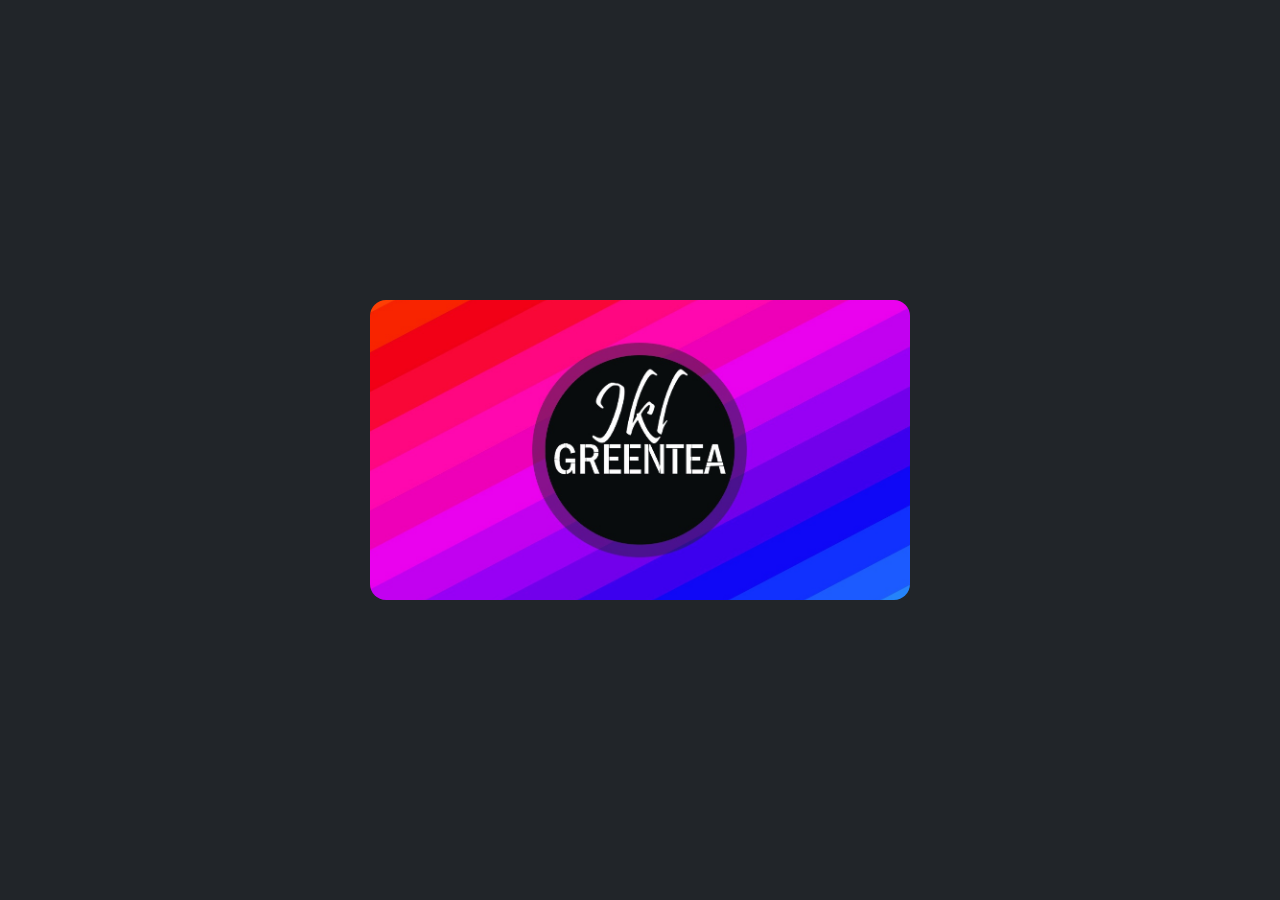
<file: index.html>
<!DOCTYPE html>
<html lang="ru">
  <head>
    <meta charset="utf-8">
    <meta name="viewport" content="width=device-width, initial-scale=1">
    <title>Визитка GreenTea</title>
    <link href="https://cdn.jsdelivr.net/npm/bootstrap@5.0.0-beta2/dist/css/bootstrap.min.css" rel="stylesheet" integrity="sha384-BmbxuPwQa2lc/FVzBcNJ7UAyJxM6wuqIj61tLrc4wSX0szH/Ev+nYRRuWlolflfl" crossorigin="anonymous">
    <link rel="stylesheet" href="https://cdnjs.cloudflare.com/ajax/libs/font-awesome/5.15.2/css/all.min.css" integrity="sha512-HK5fgLBL+xu6dm/Ii3z4xhlSUyZgTT9tuc/hSrtw6uzJOvgRr2a9jyxxT1ely+B+xFAmJKVSTbpM/CuL7qxO8w==" crossorigin="anonymous" />
    <link rel="stylesheet" href="style.css" />
  </head>
  <body>

    <div class="main-block">

      <div class="card" id="card" onclick="Rotate()">

        <div class="card-inner" id="card-inner">

          <div id="bc-front">
          </div>

          <div id="bc-back">

            <div class="col-8 content">


              <div class="content-block">
                <h5><i class="fas fa-envelope"></i>JkLGreenTea@gmail.com</h5>
                <h5><i class="fab fa-github-square"></i>https://github.com/JkLGreenTea</h5>
                <h5><i class="fab fa-vk"></i>https://vk.com/jklgreentea</h5>
                <h5><i class="fab fa-telegram"></i>@JkLGreenTea</h5>
              </div>

              <div class="content-block">
                <h4 class="text-gradient mx-auto">Low-lvl developer</h4>
              </div>

            </div>
            <div class="col-4">
              <h4 class="text-gradient">Maksim Dorogavtsev</h4>
            </div>
          </div>

        </div>

      </div>

    </div>

    <script src="script.js"></script>

  </body>
</html>
</file>
<file: style.css>
@font-face{
  font-family: Comfortaa;
  src: url("src/Comfortaa.ttf");
}

:root{
  --dark: #212529;
  --gradient: linear-gradient(90deg,#4D82EC,#BD25D2);
}

.main-block{
  width: 100vw;
  height: 100vh;
  background-color: var(--dark)!important;
  display: flex;
  justify-content: center;
  align-items: center;
}

.card{
  perspective: 1000px;
  max-width: 360px;
  max-height: 200px;
  width: 100%;
  height: 100%;
  background-color: var(--dark)!important;
  border: 0;
}
@media (min-width: 576px) {
  .card{
    max-width: 540px;
    max-height: 300px;
  }
}

.card-inner{
  position: relative;
  width: 100%;
  height: 100%;
  transition: transform 0.5s;
  transform-style: preserve-3d;
}

#bc-front, #bc-back{
  position: absolute;
  width: 100%;
  height: 100%;
  background-repeat: no-repeat;
  background-position: center;
  background-size: cover;
  border-radius: 1rem;
  -webkit-backface-visibility: hidden;
  backface-visibility: hidden;
}
#bc-front{
  background-image: url("src/1.jpg");
}
#bc-back{
  position: relative;
  display: flex;
  padding: .5rem;
  transform: rotateY(180deg);
  background-image: url("src/2.jpg");
}
#bc-back h5, h4{
  color: snow;
  display: flex;
  align-items: center;
  margin-bottom: 0;
  font-family: Comfortaa;
}
#bc-back h5{
  font-size: 65%;

}
#bc-back h4{
  font-size: 95%;
}
#bc-back .content{
  display: flex;
  flex-direction: column;
  justify-content: space-between;
}
#bc-back .content .content-block{
  display: flex;
  flex-direction: column;
  justify-content: center;
  margin-top: auto;
}
#bc-back .content .content-block *{
  padding: .2vw;
}
@media (min-width: 576px) {
  #bc-back h5{
    font-size: 100%;
  }
  #bc-back h4{
    font-size: 160%;
  }
}

.fa-github-square, .fa-envelope, .fa-vk, .fa-telegram{
  font-size: 24px;
  margin-right: .5rem;
  background: var(--gradient);
  background-clip: text;
  -webkit-background-clip: text;
  -webkit-text-fill-color: transparent;
}

@keyframes Rotate {
  0% {}
  100% {transform: rotateY(90deg)}
}

.text-gradient{
  background: var(--gradient);
  background-clip: text;
  -webkit-background-clip: text;
  -webkit-text-fill-color: transparent;
  font-weight: bold;
}
</file>
